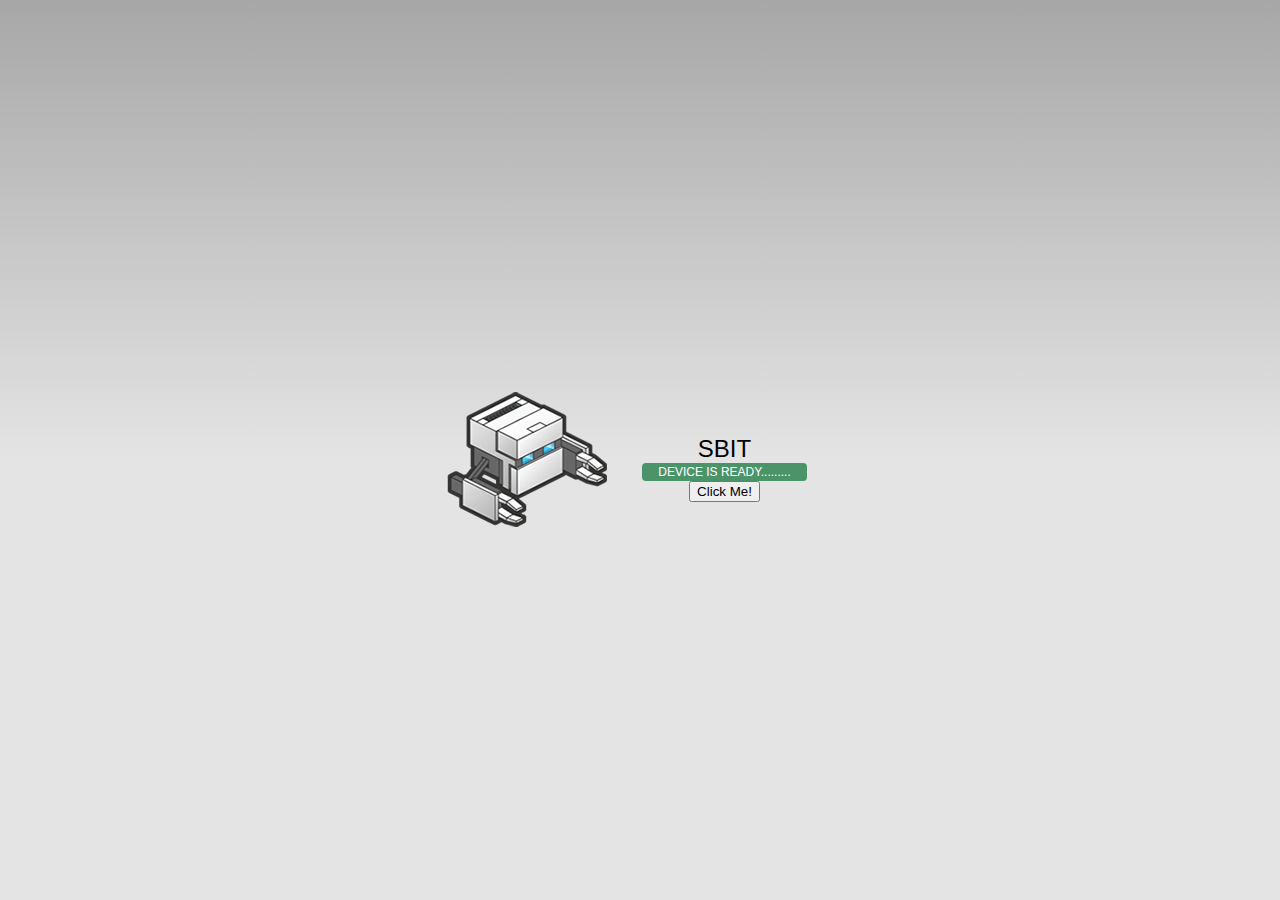
<file: platforms/android/assets/www/index.html>
<!DOCTYPE html>
<!--
    Copyright (c) 2012-2014 Adobe Systems Incorporated. All rights reserved.

    Licensed to the Apache Software Foundation (ASF) under one
    or more contributor license agreements.  See the NOTICE file
    distributed with this work for additional information
    regarding copyright ownership.  The ASF licenses this file
    to you under the Apache License, Version 2.0 (the
    "License"); you may not use this file except in compliance
    with the License.  You may obtain a copy of the License at

    http://www.apache.org/licenses/LICENSE-2.0

    Unless required by applicable law or agreed to in writing,
    software distributed under the License is distributed on an
    "AS IS" BASIS, WITHOUT WARRANTIES OR CONDITIONS OF ANY
     KIND, either express or implied.  See the License for the
    specific language governing permissions and limitations
    under the License.
-->
<html>
    <head>
        <meta charset="utf-8" />
        <meta name="format-detection" content="telephone=no" />
        <meta name="msapplication-tap-highlight" content="no" />
        <!-- WARNING: for iOS 7, remove the width=device-width and height=device-height attributes. See https://issues.apache.org/jira/browse/CB-4323 -->
        <meta name="viewport" content="user-scalable=no, initial-scale=1, maximum-scale=1, minimum-scale=1, width=device-width, height=device-height, target-densitydpi=device-dpi" />
        <link rel="stylesheet" type="text/css" href="css/index.css" />
        <title>Hello World</title>
    </head>
    <body>
        <div class="app">
            <h1>SBIT</h1>
            <div id="deviceready" class="blink">
                <p class="event listening">Connecting to SBIT</p>
                <p class="event received">Device is Ready.........</p>
                <button name="buttonClick" onclick="callAnothePage()">Click Me!</button>
            </div>
        </div>
        <script type="text/javascript" src="cordova.js"></script>
        <script type="text/javascript" src="js/index.js"></script>
        <script type="text/javascript">
            app.initialize();
            
            function callAnothePage()
             {
                window.location = "first.html";
             }

            
        </script>
    </body>
</html>
</file>
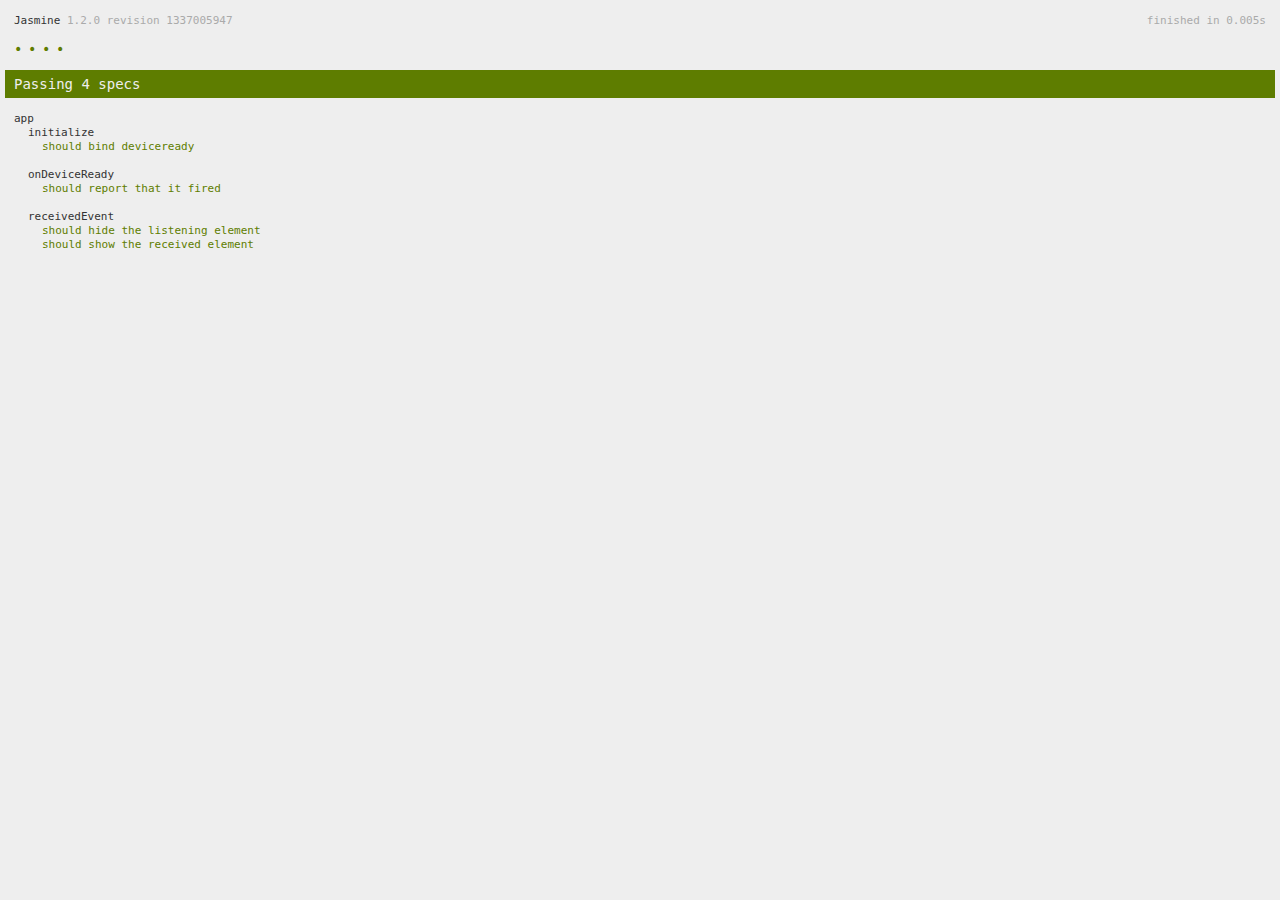
<file: www/spec.html>
<!DOCTYPE html>
<!--
    Licensed to the Apache Software Foundation (ASF) under one
    or more contributor license agreements.  See the NOTICE file
    distributed with this work for additional information
    regarding copyright ownership.  The ASF licenses this file
    to you under the Apache License, Version 2.0 (the
    "License"); you may not use this file except in compliance
    with the License.  You may obtain a copy of the License at

    http://www.apache.org/licenses/LICENSE-2.0

    Unless required by applicable law or agreed to in writing,
    software distributed under the License is distributed on an
    "AS IS" BASIS, WITHOUT WARRANTIES OR CONDITIONS OF ANY
     KIND, either express or implied.  See the License for the
    specific language governing permissions and limitations
    under the License.
-->
<html>
    <head>
        <title>Jasmine Spec Runner</title>

        <!-- jasmine source -->
        <link rel="shortcut icon" type="image/png" href="spec/lib/jasmine-1.2.0/jasmine_favicon.png">
        <link rel="stylesheet" type="text/css" href="spec/lib/jasmine-1.2.0/jasmine.css">
        <script type="text/javascript" src="spec/lib/jasmine-1.2.0/jasmine.js"></script>
        <script type="text/javascript" src="spec/lib/jasmine-1.2.0/jasmine-html.js"></script>

        <!-- include source files here... -->
        <script type="text/javascript" src="js/index.js"></script>

        <!-- include spec files here... -->
        <script type="text/javascript" src="spec/helper.js"></script>
        <script type="text/javascript" src="spec/index.js"></script>

        <script type="text/javascript">
            (function() {
                var jasmineEnv = jasmine.getEnv();
                jasmineEnv.updateInterval = 1000;

                var htmlReporter = new jasmine.HtmlReporter();

                jasmineEnv.addReporter(htmlReporter);

                jasmineEnv.specFilter = function(spec) {
                    return htmlReporter.specFilter(spec);
                };

                var currentWindowOnload = window.onload;

                window.onload = function() {
                    if (currentWindowOnload) {
                        currentWindowOnload();
                    }
                    execJasmine();
                };

                function execJasmine() {
                    jasmineEnv.execute();
                }
            })();
        </script>
    </head>
    <body>
        <div id="stage" style="display:none;"></div>
    </body>
</html>
</file>
<file: www/spec/lib/jasmine-1.2.0/jasmine.css>
body { background-color: #eeeeee; padding: 0; margin: 5px; overflow-y: scroll; }

#HTMLReporter { font-size: 11px; font-family: Monaco, "Lucida Console", monospace; line-height: 14px; color: #333333; }
#HTMLReporter a { text-decoration: none; }
#HTMLReporter a:hover { text-decoration: underline; }
#HTMLReporter p, #HTMLReporter h1, #HTMLReporter h2, #HTMLReporter h3, #HTMLReporter h4, #HTMLReporter h5, #HTMLReporter h6 { margin: 0; line-height: 14px; }
#HTMLReporter .banner, #HTMLReporter .symbolSummary, #HTMLReporter .summary, #HTMLReporter .resultMessage, #HTMLReporter .specDetail .description, #HTMLReporter .alert .bar, #HTMLReporter .stackTrace { padding-left: 9px; padding-right: 9px; }
#HTMLReporter #jasmine_content { position: fixed; right: 100%; }
#HTMLReporter .version { color: #aaaaaa; }
#HTMLReporter .banner { margin-top: 14px; }
#HTMLReporter .duration { color: #aaaaaa; float: right; }
#HTMLReporter .symbolSummary { overflow: hidden; *zoom: 1; margin: 14px 0; }
#HTMLReporter .symbolSummary li { display: block; float: left; height: 7px; width: 14px; margin-bottom: 7px; font-size: 16px; }
#HTMLReporter .symbolSummary li.passed { font-size: 14px; }
#HTMLReporter .symbolSummary li.passed:before { color: #5e7d00; content: "\02022"; }
#HTMLReporter .symbolSummary li.failed { line-height: 9px; }
#HTMLReporter .symbolSummary li.failed:before { color: #b03911; content: "x"; font-weight: bold; margin-left: -1px; }
#HTMLReporter .symbolSummary li.skipped { font-size: 14px; }
#HTMLReporter .symbolSummary li.skipped:before { color: #bababa; content: "\02022"; }
#HTMLReporter .symbolSummary li.pending { line-height: 11px; }
#HTMLReporter .symbolSummary li.pending:before { color: #aaaaaa; content: "-"; }
#HTMLReporter .bar { line-height: 28px; font-size: 14px; display: block; color: #eee; }
#HTMLReporter .runningAlert { background-color: #666666; }
#HTMLReporter .skippedAlert { background-color: #aaaaaa; }
#HTMLReporter .skippedAlert:first-child { background-color: #333333; }
#HTMLReporter .skippedAlert:hover { text-decoration: none; color: white; text-decoration: underline; }
#HTMLReporter .passingAlert { background-color: #a6b779; }
#HTMLReporter .passingAlert:first-child { background-color: #5e7d00; }
#HTMLReporter .failingAlert { background-color: #cf867e; }
#HTMLReporter .failingAlert:first-child { background-color: #b03911; }
#HTMLReporter .results { margin-top: 14px; }
#HTMLReporter #details { display: none; }
#HTMLReporter .resultsMenu, #HTMLReporter .resultsMenu a { background-color: #fff; color: #333333; }
#HTMLReporter.showDetails .summaryMenuItem { font-weight: normal; text-decoration: inherit; }
#HTMLReporter.showDetails .summaryMenuItem:hover { text-decoration: underline; }
#HTMLReporter.showDetails .detailsMenuItem { font-weight: bold; text-decoration: underline; }
#HTMLReporter.showDetails .summary { display: none; }
#HTMLReporter.showDetails #details { display: block; }
#HTMLReporter .summaryMenuItem { font-weight: bold; text-decoration: underline; }
#HTMLReporter .summary { margin-top: 14px; }
#HTMLReporter .summary .suite .suite, #HTMLReporter .summary .specSummary { margin-left: 14px; }
#HTMLReporter .summary .specSummary.passed a { color: #5e7d00; }
#HTMLReporter .summary .specSummary.failed a { color: #b03911; }
#HTMLReporter .description + .suite { margin-top: 0; }
#HTMLReporter .suite { margin-top: 14px; }
#HTMLReporter .suite a { color: #333333; }
#HTMLReporter #details .specDetail { margin-bottom: 28px; }
#HTMLReporter #details .specDetail .description { display: block; color: white; background-color: #b03911; }
#HTMLReporter .resultMessage { padding-top: 14px; color: #333333; }
#HTMLReporter .resultMessage span.result { display: block; }
#HTMLReporter .stackTrace { margin: 5px 0 0 0; max-height: 224px; overflow: auto; line-height: 18px; color: #666666; border: 1px solid #ddd; background: white; white-space: pre; }

#TrivialReporter { padding: 8px 13px; position: absolute; top: 0; bottom: 0; left: 0; right: 0; overflow-y: scroll; background-color: white; font-family: "Helvetica Neue Light", "Lucida Grande", "Calibri", "Arial", sans-serif; /*.resultMessage {*/ /*white-space: pre;*/ /*}*/ }
#TrivialReporter a:visited, #TrivialReporter a { color: #303; }
#TrivialReporter a:hover, #TrivialReporter a:active { color: blue; }
#TrivialReporter .run_spec { float: right; padding-right: 5px; font-size: .8em; text-decoration: none; }
#TrivialReporter .banner { color: #303; background-color: #fef; padding: 5px; }
#TrivialReporter .logo { float: left; font-size: 1.1em; padding-left: 5px; }
#TrivialReporter .logo .version { font-size: .6em; padding-left: 1em; }
#TrivialReporter .runner.running { background-color: yellow; }
#TrivialReporter .options { text-align: right; font-size: .8em; }
#TrivialReporter .suite { border: 1px outset gray; margin: 5px 0; padding-left: 1em; }
#TrivialReporter .suite .suite { margin: 5px; }
#TrivialReporter .suite.passed { background-color: #dfd; }
#TrivialReporter .suite.failed { background-color: #fdd; }
#TrivialReporter .spec { margin: 5px; padding-left: 1em; clear: both; }
#TrivialReporter .spec.failed, #TrivialReporter .spec.passed, #TrivialReporter .spec.skipped { padding-bottom: 5px; border: 1px solid gray; }
#TrivialReporter .spec.failed { background-color: #fbb; border-color: red; }
#TrivialReporter .spec.passed { background-color: #bfb; border-color: green; }
#TrivialReporter .spec.skipped { background-color: #bbb; }
#TrivialReporter .messages { border-left: 1px dashed gray; padding-left: 1em; padding-right: 1em; }
#TrivialReporter .passed { background-color: #cfc; display: none; }
#TrivialReporter .failed { background-color: #fbb; }
#TrivialReporter .skipped { color: #777; background-color: #eee; display: none; }
#TrivialReporter .resultMessage span.result { display: block; line-height: 2em; color: black; }
#TrivialReporter .resultMessage .mismatch { color: black; }
#TrivialReporter .stackTrace { white-space: pre; font-size: .8em; margin-left: 10px; max-height: 5em; overflow: auto; border: 1px inset red; padding: 1em; background: #eef; }
#TrivialReporter .finished-at { padding-left: 1em; font-size: .6em; }
#TrivialReporter.show-passed .passed, #TrivialReporter.show-skipped .skipped { display: block; }
#TrivialReporter #jasmine_content { position: fixed; right: 100%; }
#TrivialReporter .runner { border: 1px solid gray; display: block; margin: 5px 0; padding: 2px 0 2px 10px; }
</file>
<file: platforms/android/assets/www/css/index.css>
/*
 * Licensed to the Apache Software Foundation (ASF) under one
 * or more contributor license agreements.  See the NOTICE file
 * distributed with this work for additional information
 * regarding copyright ownership.  The ASF licenses this file
 * to you under the Apache License, Version 2.0 (the
 * "License"); you may not use this file except in compliance
 * with the License.  You may obtain a copy of the License at
 *
 * http://www.apache.org/licenses/LICENSE-2.0
 *
 * Unless required by applicable law or agreed to in writing,
 * software distributed under the License is distributed on an
 * "AS IS" BASIS, WITHOUT WARRANTIES OR CONDITIONS OF ANY
 * KIND, either express or implied.  See the License for the
 * specific language governing permissions and limitations
 * under the License.
 */
* {
    -webkit-tap-highlight-color: rgba(0,0,0,0); /* make transparent link selection, adjust last value opacity 0 to 1.0 */
}

body {
    -webkit-touch-callout: none;                /* prevent callout to copy image, etc when tap to hold */
    -webkit-text-size-adjust: none;             /* prevent webkit from resizing text to fit */
    -webkit-user-select: none;                  /* prevent copy paste, to allow, change 'none' to 'text' */
    background-color:#E4E4E4;
    background-image:linear-gradient(top, #A7A7A7 0%, #E4E4E4 51%);
    background-image:-webkit-linear-gradient(top, #A7A7A7 0%, #E4E4E4 51%);
    background-image:-ms-linear-gradient(top, #A7A7A7 0%, #E4E4E4 51%);
    background-image:-webkit-gradient(
        linear,
        left top,
        left bottom,
        color-stop(0, #A7A7A7),
        color-stop(0.51, #E4E4E4)
    );
    background-attachment:fixed;
    font-family:'HelveticaNeue-Light', 'HelveticaNeue', Helvetica, Arial, sans-serif;
    font-size:12px;
    height:100%;
    margin:0px;
    padding:0px;
    text-transform:uppercase;
    width:100%;
}

/* Portrait layout (default) */
.app {
    background:url(../img/logo.png) no-repeat center top; /* 170px x 200px */
    position:absolute;             /* position in the center of the screen */
    left:50%;
    top:50%;
    height:50px;                   /* text area height */
    width:225px;                   /* text area width */
    text-align:center;
    padding:180px 0px 0px 0px;     /* image height is 200px (bottom 20px are overlapped with text) */
    margin:-115px 0px 0px -112px;  /* offset vertical: half of image height and text area height */
                                   /* offset horizontal: half of text area width */
}

/* Landscape layout (with min-width) */
@media screen and (min-aspect-ratio: 1/1) and (min-width:400px) {
    .app {
        background-position:left center;
        padding:75px 0px 75px 170px;  /* padding-top + padding-bottom + text area = image height */
        margin:-90px 0px 0px -198px;  /* offset vertical: half of image height */
                                      /* offset horizontal: half of image width and text area width */
    }
}

h1 {
    font-size:24px;
    font-weight:normal;
    margin:0px;
    overflow:visible;
    padding:0px;
    text-align:center;
}

.event {
    border-radius:4px;
    -webkit-border-radius:4px;
    color:#FFFFFF;
    font-size:12px;
    margin:0px 30px;
    padding:2px 0px;
}

.event.listening {
    background-color:#333333;
    display:block;
}

.event.received {
    background-color:#4B946A;
    display:none;
}

@keyframes fade {
    from { opacity: 1.0; }
    50% { opacity: 0.4; }
    to { opacity: 1.0; }
}
 
@-webkit-keyframes fade {
    from { opacity: 1.0; }
    50% { opacity: 0.4; }
    to { opacity: 1.0; }
}
 
.blink {
    animation:fade 3000ms infinite;
    -webkit-animation:fade 3000ms infinite;
}
</file>
